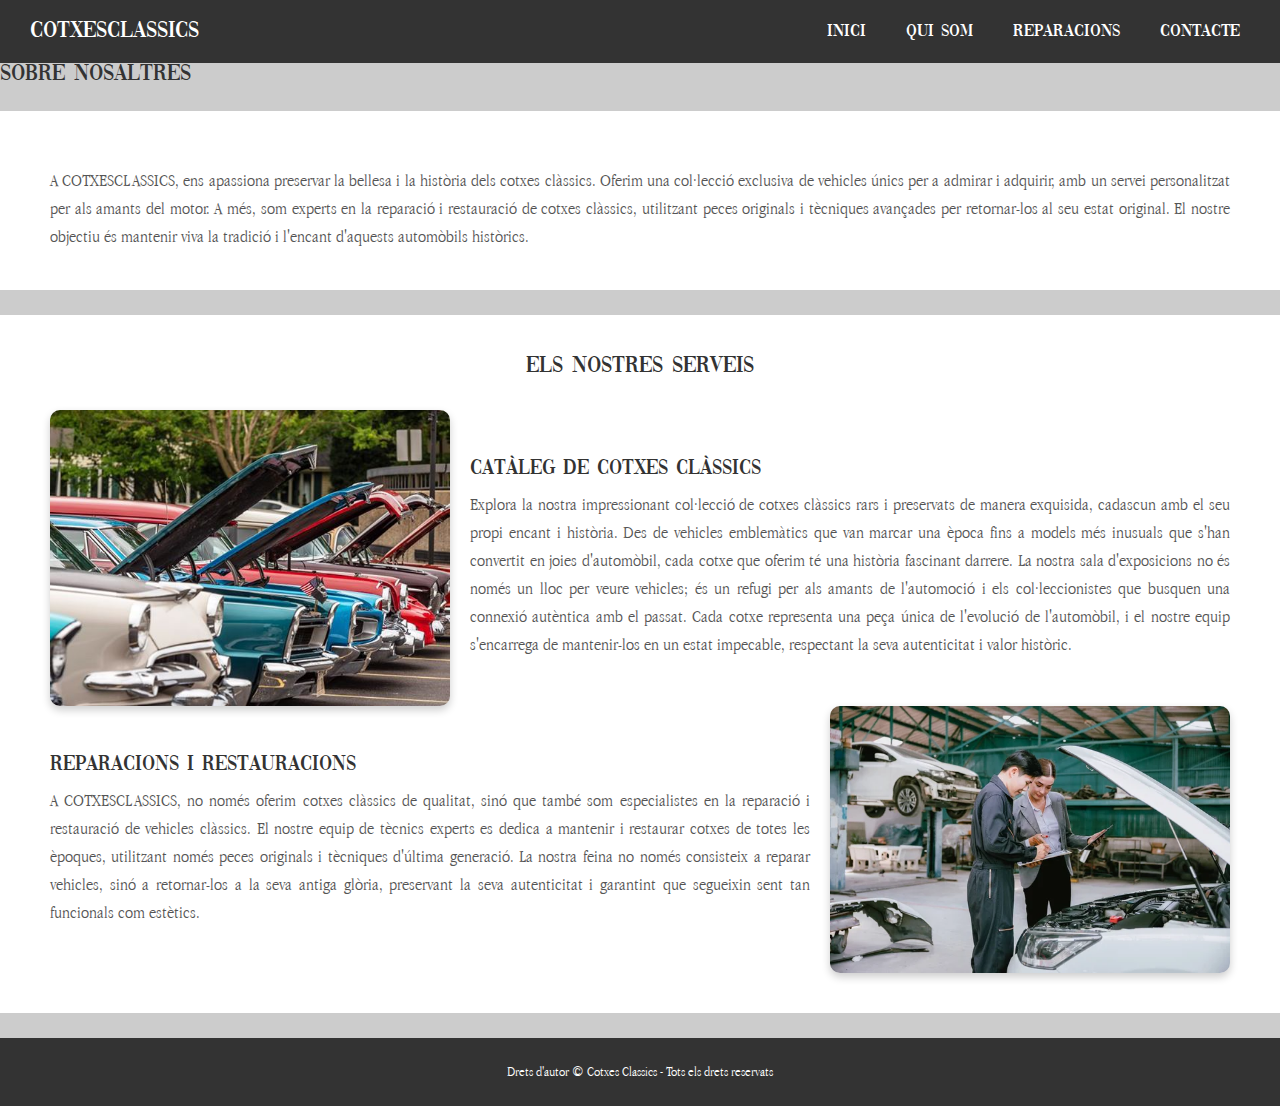
<file: about-us.html>
<!DOCTYPE html>
<html lang="ca">
<head>
    <meta charset="UTF-8">
    <meta name="viewport" content="width=device-width, initial-scale=1.0">
    <title>Sobre Nosaltres - COTXESCLASSICS</title>
    <link rel="stylesheet" href="css/style-about-us.css">
    <link rel="icon" href="images/logo.jpg" type="image/png">
</head>
<body>
    <a href="#main-content" class="skip-link" tabindex="0">Saltar al contingut principal</a>
    
    <header class="header">
        <h1 class="logo">
            <a href="index.html" aria-label="COTXESCLASSICS - Pàgina principal">COTXESCLASSICS</a>
        </h1>
        <nav class="nav-menu" aria-label="Navegació principal">
            <ul class="nav-links">
                <li><a href="index.html">Inici</a></li>
                <li><a href="about-us.html" aria-current="page">Qui Som</a></li>
                <li><a href="repairs.html">Reparacions</a></li>
                <li><a href="contacte.html">Contacte</a></li>
            </ul>
        </nav>
    </header>

    <main id="main-content">
        <article>
            <h2 class="section-1-heading">SOBRE NOSALTRES</h2>
            <section class="section-1 center">
                <p class="text-section1">A COTXESCLASSICS, ens apassiona preservar la bellesa i la història dels cotxes clàssics. Oferim una col·lecció exclusiva de vehicles únics per a admirar i adquirir, amb un servei personalitzat per als amants del motor. A més, som experts en la reparació i restauració de cotxes clàssics, utilitzant peces originals i tècniques avançades per retornar-los al seu estat original. El nostre objectiu és mantenir viva la tradició i l'encant d'aquests automòbils històrics.</p>  
            </section>

            <section class="section-2" aria-labelledby="services-heading">
                <h2 id="services-heading" class="services-heading">Els nostres serveis</h2>

                <div class="about-us-section left">
                    <img src="images/cotxeshow.jpg" alt="Sala d'exposició amb cotxes clàssics en perfecte estat de conservació" class="section-img">
                    <div class="text">
                        <h3>Catàleg de Cotxes Clàssics</h3>
                        <p>Explora la nostra impressionant col·lecció de cotxes clàssics rars i preservats de manera exquisida, cadascun amb el seu propi encant i història. Des de vehicles emblemàtics que van marcar una època fins a models més inusuals que s'han convertit en joies d'automòbil, cada cotxe que oferim té una història fascinant darrere. La nostra sala d'exposicions no és només un lloc per veure vehicles; és un refugi per als amants de l'automoció i els col·leccionistes que busquen una connexió autèntica amb el passat. Cada cotxe representa una peça única de l'evolució de l'automòbil, i el nostre equip s'encarrega de mantenir-los en un estat impecable, respectant la seva autenticitat i valor històric.</p>
                    </div>
                </div>

                <div class="about-us-section right">
                    <img src="images/reparar.jpg" alt="Mecànic especialitzat treballant en la restauració d'un cotxe clàssic" class="section-img">
                    <div class="text">
                        <h3>Reparacions i Restauracions</h3>
                        <p>A COTXESCLASSICS, no només oferim cotxes clàssics de qualitat, sinó que també som especialistes en la reparació i restauració de vehicles clàssics. El nostre equip de tècnics experts es dedica a mantenir i restaurar cotxes de totes les èpoques, utilitzant només peces originals i tècniques d'última generació. La nostra feina no només consisteix a reparar vehicles, sinó a retornar-los a la seva antiga glòria, preservant la seva autenticitat i garantint que segueixin sent tan funcionals com estètics.</p>
                    </div>
                </div>
            </section>
        </article>
    </main>

    <footer>
        <p class="copyright">
          Drets d'autor &copy; Cotxes Classics - Tots els drets reservats
        </p>
    </footer>

    <style>
        .skip-link {
            position: absolute;
            top: -40px;
            left: 0;
            background: #000;
            color: white;
            padding: 8px;
            z-index: 100;
        }
        .skip-link:focus {
            top: 0;
        }
        .visually-hidden {
            position: absolute;
            width: 1px;
            height: 1px;
            margin: -1px;
            padding: 0;
            overflow: hidden;
            clip: rect(0, 0, 0, 0);
            border: 0;
        }
        .services-heading {
            text-align: center;
            margin-bottom: 2rem;
            font-size: 1.5rem;
        }
    </style>
</body>
</html>
</file>
<file: css/style-about-us.css>
* {
    margin: 0;
    padding: 0;
    outline: none;
    box-sizing: border-box;
    text-decoration: none;
    list-style-type: none;
    font-family: 'lemonmilk', sans-serif;
    font-weight: 400;
}

body {
    font-family: 'apple', sans-serif;
    background-color: #ccc;
    color: #333;
}

p {
    font-size: 18px; 
    font-family: 'apple', sans-serif;
    line-height: 28px;
    color: #555;
    margin: 0;
    text-align: justify;
}


.header {
    font-family: 'lemonmilk', sans-serif;
    display: flex;
    justify-content: space-between;
    align-items: center;
    padding: 20px 30px;
    background-color: #333;
}

.logo {
    font-size: 24px;
    font-weight: 1;
    color: white;
    margin: 0;
}

.logo a {
    text-decoration: none;
    color: white;
}

.nav-menu {
    display: flex;
}

.nav-links {
    list-style-type: none;
    margin: 0;
    padding: 0;
    display: flex;
}

.nav-links li {
    margin-left: 20px;
}

.nav-links a {
    text-decoration: none;
    color: white;
    font-size: 18px;
    padding: 5px 10px;
    transition: background-color 0.3s;
}

.nav-links a:hover {
    background-color: #555;
    border-radius: 5px;
}


.section-heading {
    font-family: 'lemonmilk', sans-serif;
    font-size: 30px;
    font-weight: bolder;
    color: #000000;
    margin-bottom: 40px;
    letter-spacing: 10px;
    text-align: left; 
}

section {
    width: 100%;
    padding: 40px 50px 40px;
    text-align: left;
    background-color: #fff;
    margin-bottom: 25px;
}

.section-1 {
    margin-top: 25px;
    font-size: 20px;
}

.text-section1 {
    margin-top: 15px;
    font-size: 18px;
}


.about-us-section {
    display: flex;
    align-items: center;
    justify-content: center;
    padding: 0;
    background-color: #fff;
    gap: 20px;
}

.about-us-section.left {
    flex-direction: row; 
}

.about-us-section.right {
    flex-direction: row-reverse; 
}

.about-us-section .section-img {
    flex: 1;
    max-width: 400px;
    border-radius: 10px;
    box-shadow: 0 4px 8px rgba(0, 0, 0, 0.2);
}

.about-us-section .text {
    flex: 1;
    text-align: justify;
}

.about-us-section .text h3 {
    font-size: 22px;
    margin-bottom: 10px;
    text-align: left; 
}

.about-us-section .text p {
    font-size: 18px;
    line-height: 28px;
    color: #555;
}


@media (max-width: 1024px) {
    
    .header {
        flex-direction: column;
        text-align: center;
        padding: 15px;
    }

    .logo {
        font-size: 22px;
    }

    .nav-menu {
        margin-top: 15px;
    }

    .nav-links {
        flex-direction: column;
        align-items: center;
    }

    .nav-links li {
        margin-bottom: 10px;
    }

    .section-heading {
        font-size: 26px;
        letter-spacing: 6px;
    }

    .section-img {
        max-width: 300px;
    }

    .text h3 {
        font-size: 20px;
    }

    .text p {
        font-size: 16px;
    }
}

@media (max-width: 768px) {
    
    .about-us-section.left {
        flex-direction: column; 
        text-align: center; 
        margin-bottom: 15px;
    }

    .about-us-section.left .section-img {
        max-width: 100%; 
        margin: 0 0 20px; 
    }

    .about-us-section.left .text {
        font-size: 14px; 
    }

    .about-us-section.left .text h3 {
        font-size: 18px; 
        margin-bottom: 10px; 
    }

    .about-us-section.left .text p {
        font-size: 14px; 
        line-height: 22px;
    }

    .about-us-section.right {
        flex-direction: column; 
        text-align: center; 
    }

    .about-us-section.right .section-img {
        max-width: 100%; 
        margin: 0 0 20px; 
    }

    .about-us-section.right .text {
        font-size: 14px; 
    }

    .about-us-section.right .text h3 {
        font-size: 18px; 
        margin-bottom: 10px; 
    }

    .about-us-section.right .text p {
        font-size: 14px; 
        line-height: 22px;
    }

    
    @media (max-width: 480px) {
        .about-us-section.left .section-img {
            max-width: 90%; 
            margin: 0 auto 10px; 
        }

        .about-us-section.left .text {
            font-size: 12px; 
        }

        .about-us-section.left .text h3 {
            font-size: 16px; 
        }

        .about-us-section.left .text p {
            font-size: 12px; 
            line-height: 20px;
        }
    }
}


footer {
    font-family: "apple", sans-serif;
    text-align: center; 
    padding: 20px 30px; 
    background-color: #333; 
    color: #fff;
    width: 100%; 
    position: relative;
    bottom: 0;
}

footer p {
    text-align: center;
    color: white;
    font-size: 14px;
    margin: 0; 
}


@font-face {
    font-family: 'lemonmilk';
    src: url('/fonts/Vogue.ttf') format('truetype');
    font-weight: normal;
    font-style: normal;
}

@font-face {
    font-family: 'apple';
    src: url('/fonts/AppleGaramond-Light.ttf') format('truetype');
    font-weight: normal;
    font-style: normal;
}
</file>
